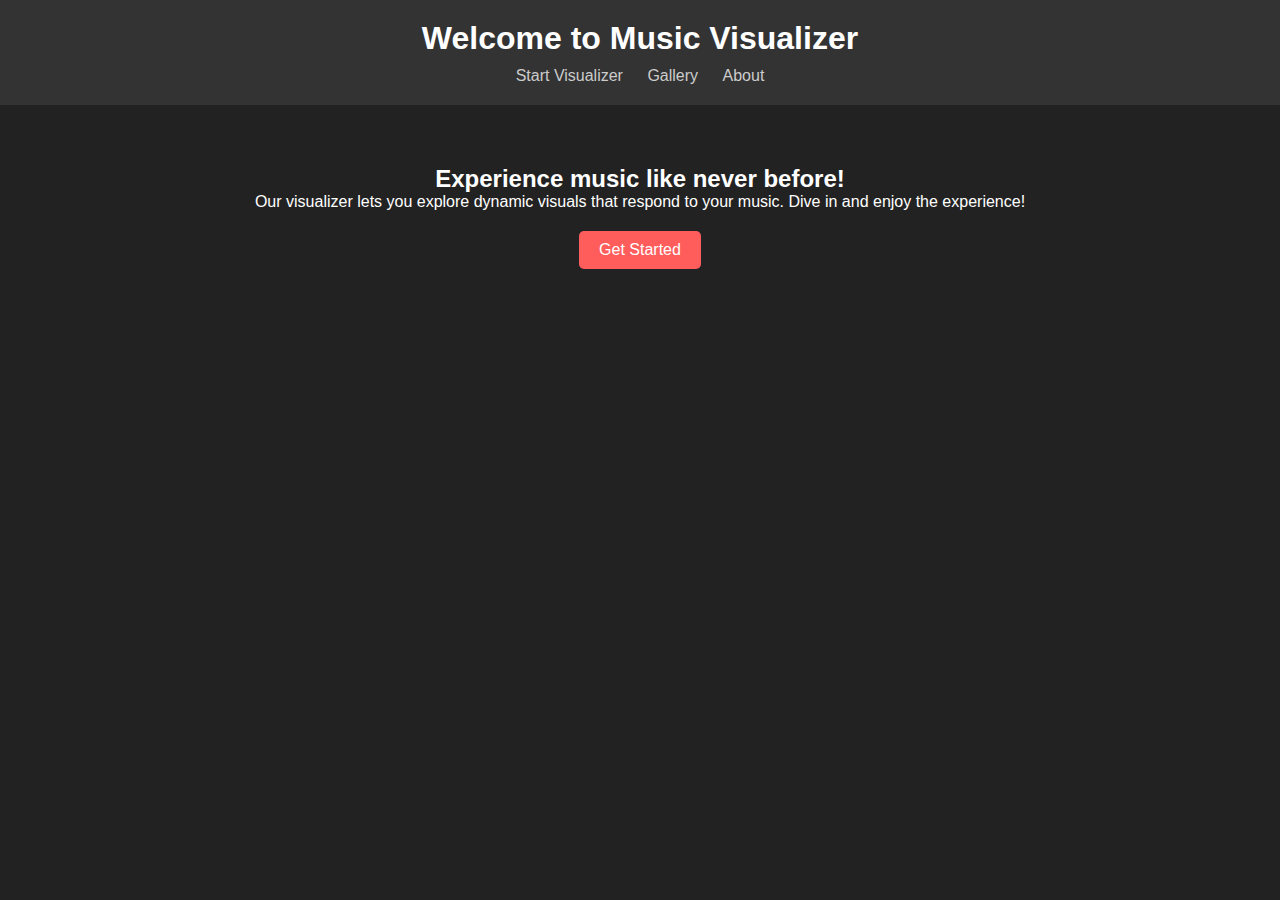
<file: music_visualizer/index.html>
<!DOCTYPE html>
<html lang="en">
<head>
    <meta charset="UTF-8">
    <meta name="viewport" content="width=device-width, initial-scale=1.0">
    <title>Home - Music Visualizer</title>
    <link rel="stylesheet" href="styles.css">
</head>
<body>
    <header>
        <h1>Welcome to Music Visualizer</h1>
        <nav>
            <a href="visualizer.html">Start Visualizer</a>
            <a href="gallery.html">Gallery</a>
            <a href="about.html">About</a>
        </nav>
    </header>
    <main>
        <section>
            <h2>Experience music like never before!</h2>
            <p>Our visualizer lets you explore dynamic visuals that respond to your music. Dive in and enjoy the experience!</p>
            <a class="button" href="visualizer.html">Get Started</a>
        </section>
    </main>
</body>
</html>
</file>
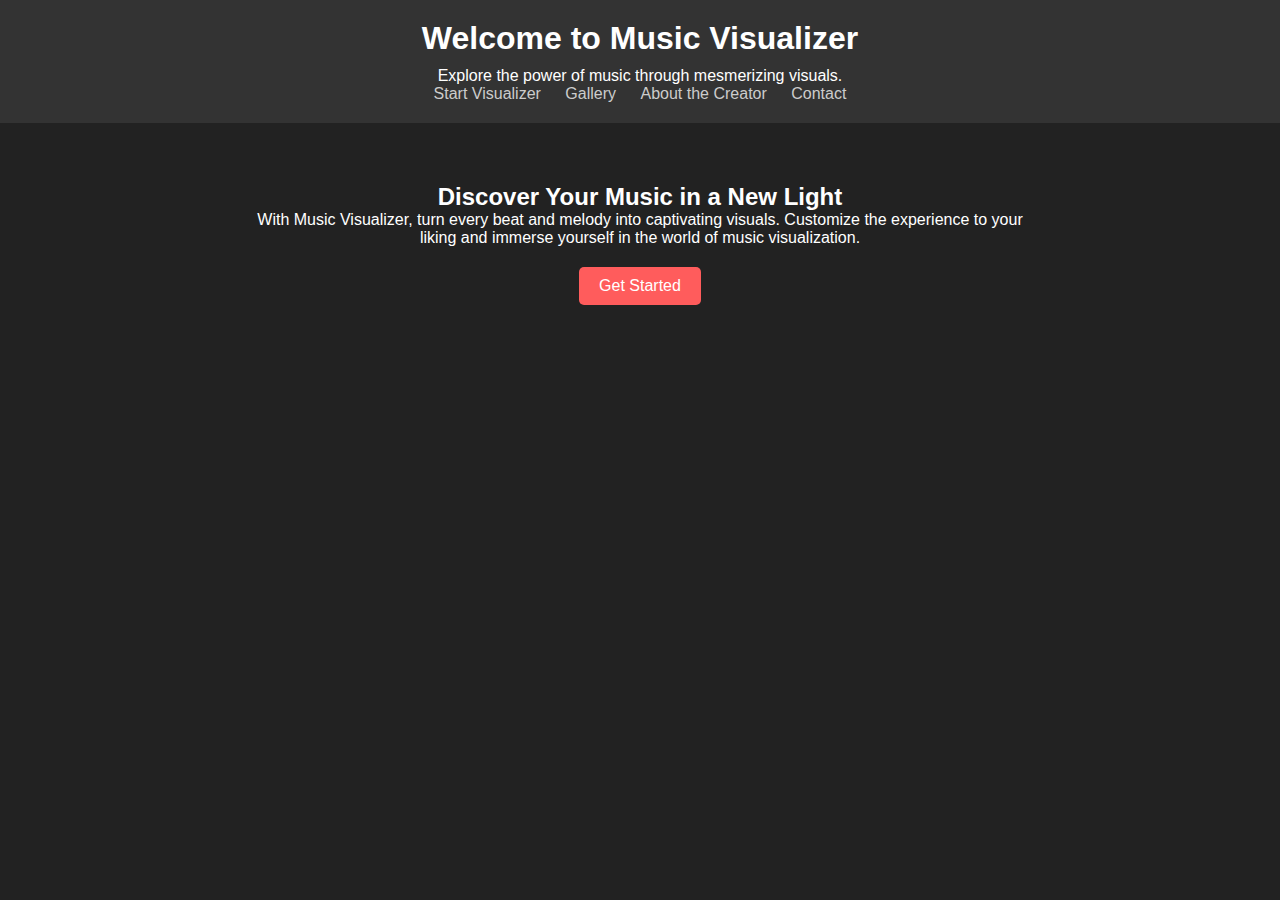
<file: music_visualizer_with_images_project/index.html>
<!DOCTYPE html>
<html lang="en">
<head>
    <meta charset="UTF-8">
    <meta name="viewport" content="width=device-width, initial-scale=1.0">
    <title>Music Visualizer - Home</title>
    <link rel="stylesheet" href="styles.css">
</head>
<body>
    <header>
        <h1>Welcome to Music Visualizer</h1>
        <p>Explore the power of music through mesmerizing visuals.</p>
        <nav>
            <a href="visualizer.html">Start Visualizer</a>
            <a href="gallery.html">Gallery</a>
            <a href="about.html">About the Creator</a>
            <a href="contact.html">Contact</a>
        </nav>
    </header>
    <main>
        <section>
            <h2>Discover Your Music in a New Light</h2>
            <p>With Music Visualizer, turn every beat and melody into captivating visuals. Customize the experience to your liking and immerse yourself in the world of music visualization.</p>
            <a href="visualizer.html" class="button">Get Started</a>
        </section>
    </main>
</body>
</html>
</file>
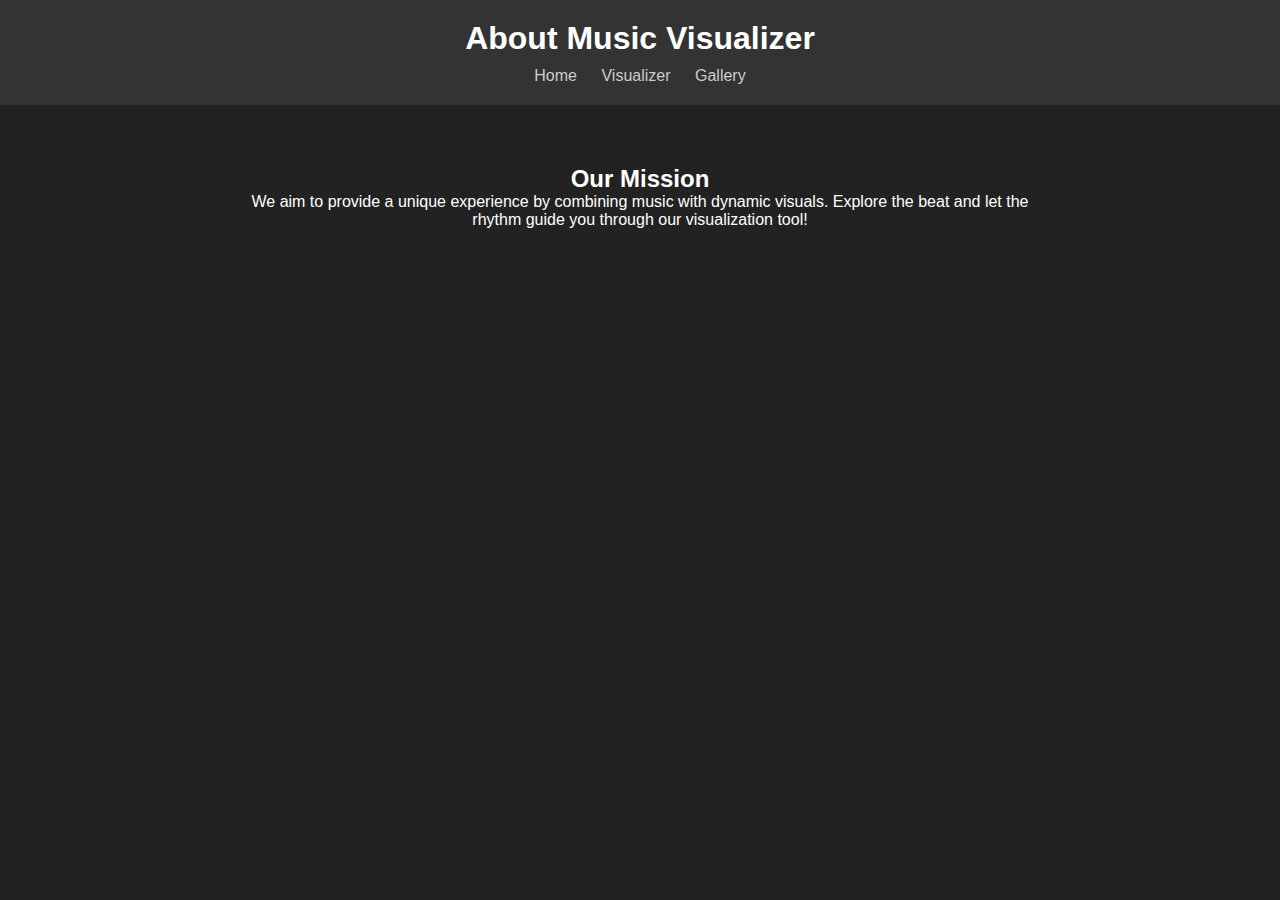
<file: music_visualizer/about.html>
<!DOCTYPE html>
<html lang="en">
<head>
    <meta charset="UTF-8">
    <meta name="viewport" content="width=device-width, initial-scale=1.0">
    <title>About - Music Visualizer</title>
    <link rel="stylesheet" href="styles.css">
</head>
<body>
    <header>
        <h1>About Music Visualizer</h1>
        <nav>
            <a href="index.html">Home</a>
            <a href="visualizer.html">Visualizer</a>
            <a href="gallery.html">Gallery</a>
        </nav>
    </header>
    <main>
        <section>
            <h2>Our Mission</h2>
            <p>We aim to provide a unique experience by combining music with dynamic visuals. Explore the beat and let the rhythm guide you through our visualization tool!</p>
        </section>
    </main>
</body>
</html>
</file>
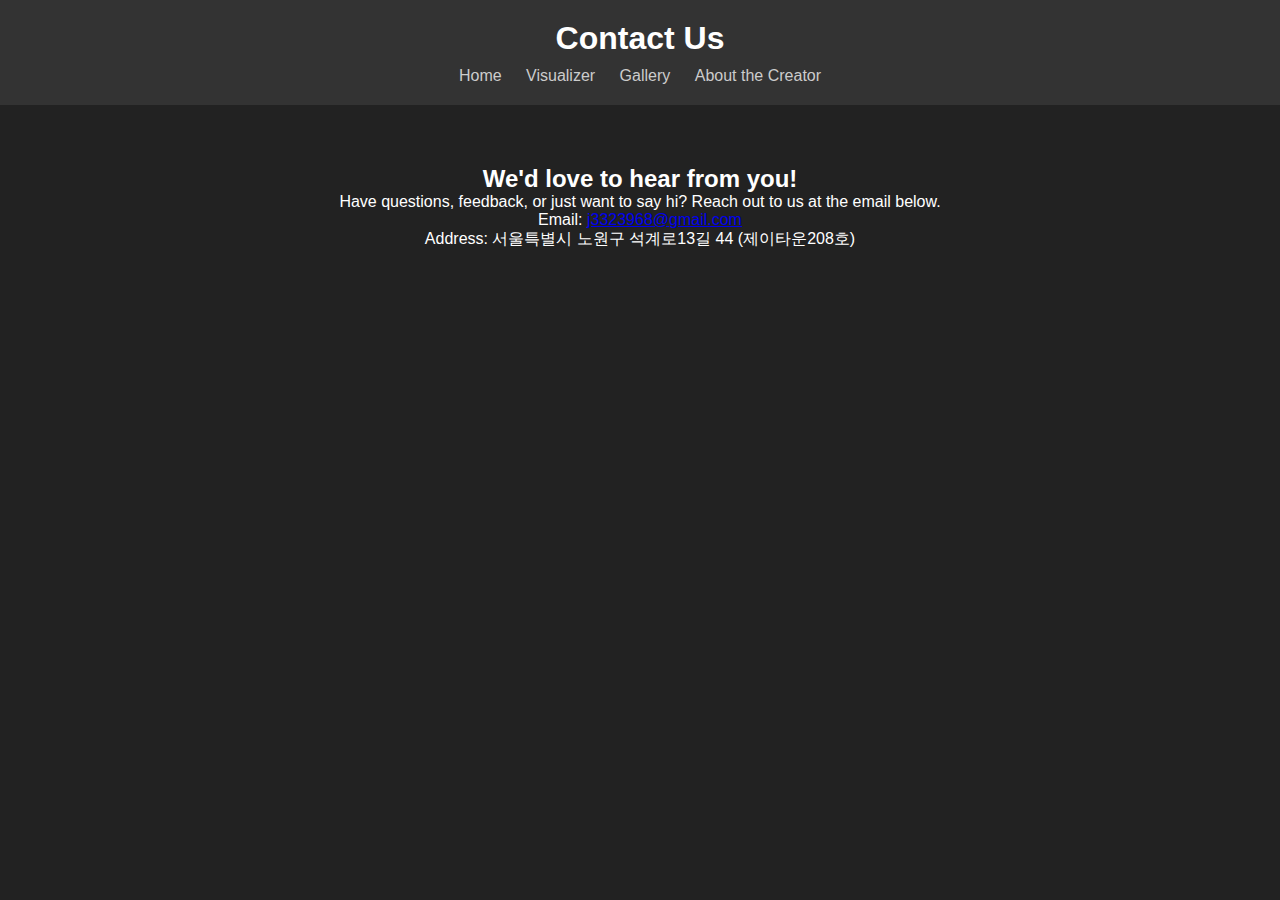
<file: music_visualizer/contact.html>
<!DOCTYPE html>
<html lang="en">
<head>
    <meta charset="UTF-8">
    <meta name="viewport" content="width=device-width, initial-scale=1.0">
    <title>Contact - Music Visualizer</title>
    <link rel="stylesheet" href="styles.css">
</head>
<body>
    <header>
        <h1>Contact Us</h1>
        <nav>
            <a href="index.html">Home</a>
            <a href="visualizer.html">Visualizer</a>
            <a href="gallery.html">Gallery</a>
            <a href="about.html">About the Creator</a>
        </nav>
    </header>
    <main>
        <section>
            <h2>We'd love to hear from you!</h2>
            <p>Have questions, feedback, or just want to say hi? Reach out to us at the email below.</p>
            <p>Email: <a href="mailto:j3323968@gmail.com">j3323968@gmail.com</a></p>
            <p>Address: 서울특별시 노원구 석계로13길 44 (제이타운208호)</p>
        </section>
    </main>
</body>
</html>
</file>
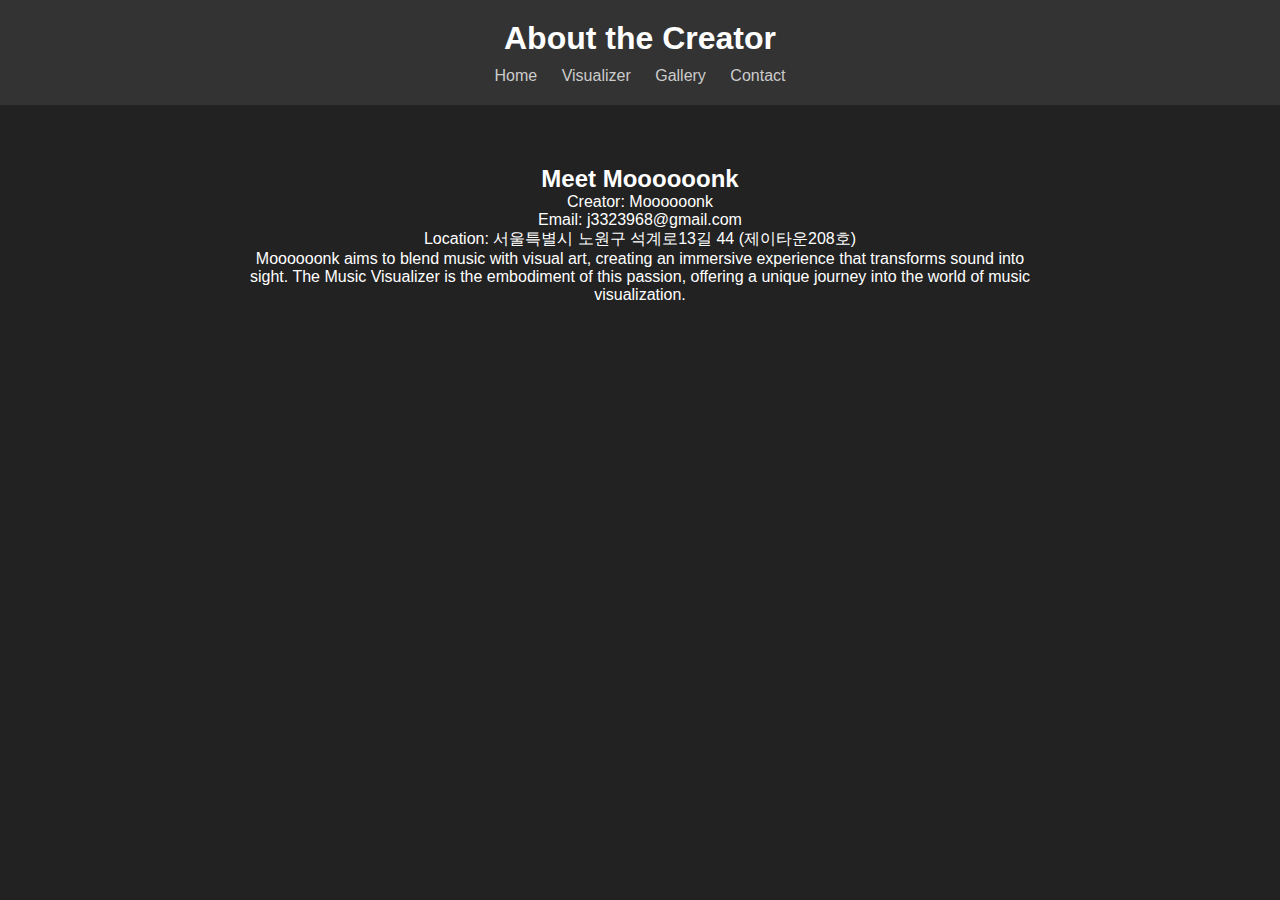
<file: music_visualizer_with_images_project/about.html>
<!DOCTYPE html>
<html lang="en">
<head>
    <meta charset="UTF-8">
    <meta name="viewport" content="width=device-width, initial-scale=1.0">
    <title>About the Creator - Music Visualizer</title>
    <link rel="stylesheet" href="styles.css">
</head>
<body>
    <header>
        <h1>About the Creator</h1>
        <nav>
            <a href="index.html">Home</a>
            <a href="visualizer.html">Visualizer</a>
            <a href="gallery.html">Gallery</a>
            <a href="contact.html">Contact</a>
        </nav>
    </header>
    <main>
        <section>
            <h2>Meet Moooooonk</h2>
            <p>Creator: Moooooonk</p>
            <p>Email: j3323968@gmail.com</p>
            <p>Location: 서울특별시 노원구 석계로13길 44 (제이타운208호)</p>
            <p>Moooooonk aims to blend music with visual art, creating an immersive experience that transforms sound into sight. The Music Visualizer is the embodiment of this passion, offering a unique journey into the world of music visualization.</p>
        </section>
    </main>
</body>
</html>
</file>
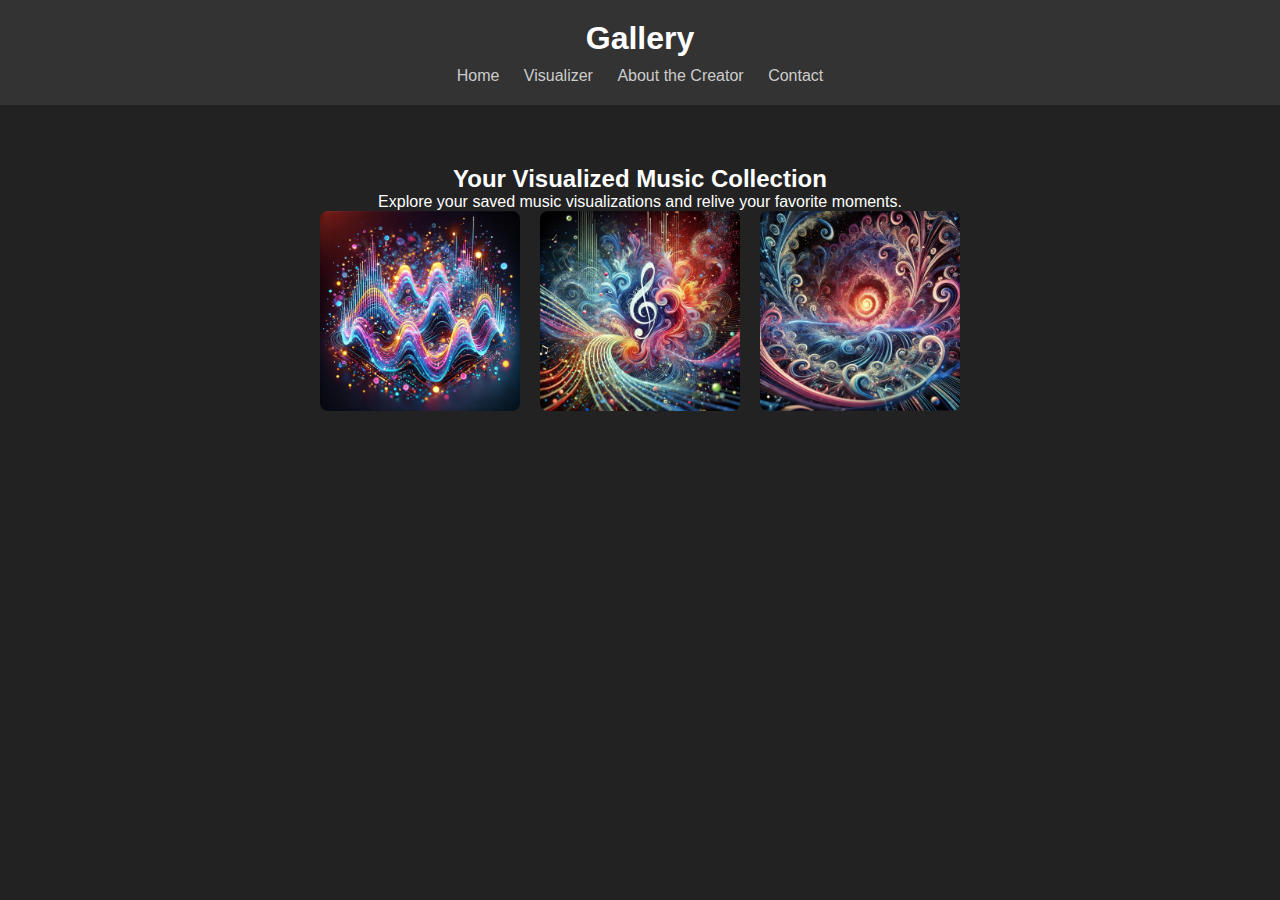
<file: music_visualizer_with_images_project/gallery.html>
<!DOCTYPE html>
<html lang="en">
<head>
    <meta charset="UTF-8">
    <meta name="viewport" content="width=device-width, initial-scale=1.0">
    <title>Music Visualizer - Gallery</title>
    <link rel="stylesheet" href="styles.css">
</head>
<body>
    <header>
        <h1>Gallery</h1>
        <nav>
            <a href="index.html">Home</a>
            <a href="visualizer.html">Visualizer</a>
            <a href="about.html">About the Creator</a>
            <a href="contact.html">Contact</a>
        </nav>
    </header>
    <main>
        <section>
            <h2>Your Visualized Music Collection</h2>
            <p>Explore your saved music visualizations and relive your favorite moments.</p>
            <div class="gallery">
                <img src="images/music_visualization.png" alt="Generated Music Visualization">
                <img src="gallery/image1.png" alt="Visualization 1">
                <img src="gallery/image2.png" alt="Visualization 2">
            </div>
        </section>
    </main>
</body>
</html>
</file>
<file: music_visualizer/styles.css>
* {
    margin: 0;
    padding: 0;
    box-sizing: border-box;
}

body {
    font-family: Arial, sans-serif;
    color: #fff;
    background-color: #222;
    text-align: center;
}

header {
    background-color: #333;
    padding: 20px;
}

header h1 {
    margin-bottom: 10px;
}

nav a {
    color: #ccc;
    text-decoration: none;
    margin: 0 10px;
}

nav a:hover {
    color: #fff;
}

main {
    padding: 40px;
}

section {
    max-width: 800px;
    margin: 20px auto;
}

.button {
    display: inline-block;
    margin-top: 20px;
    padding: 10px 20px;
    background-color: #ff5c5c;
    color: white;
    border-radius: 5px;
    text-decoration: none;
}

.button:hover {
    background-color: #ff3a3a;
}

.gallery {
    display: flex;
    flex-wrap: wrap;
    justify-content: center;
    gap: 20px;
}

.gallery img {
    width: 200px;
    height: 200px;
    object-fit: cover;
    border-radius: 8px;
}
</file>
<file: music_visualizer_with_images_project/styles.css>
* {
    margin: 0;
    padding: 0;
    box-sizing: border-box;
}

body {
    font-family: Arial, sans-serif;
    color: #fff;
    background-color: #222;
    text-align: center;
}

header {
    background-color: #333;
    padding: 20px;
}

header h1 {
    margin-bottom: 10px;
}

nav a {
    color: #ccc;
    text-decoration: none;
    margin: 0 10px;
}

nav a:hover {
    color: #fff;
}

main {
    padding: 40px;
}

section {
    max-width: 800px;
    margin: 20px auto;
}

.button {
    display: inline-block;
    margin-top: 20px;
    padding: 10px 20px;
    background-color: #ff5c5c;
    color: white;
    border-radius: 5px;
    text-decoration: none;
}

.button:hover {
    background-color: #ff3a3a;
}

.gallery {
    display: flex;
    flex-wrap: wrap;
    justify-content: center;
    gap: 20px;
}

.gallery img {
    width: 200px;
    height: 200px;
    object-fit: cover;
    border-radius: 8px;
}
</file>
